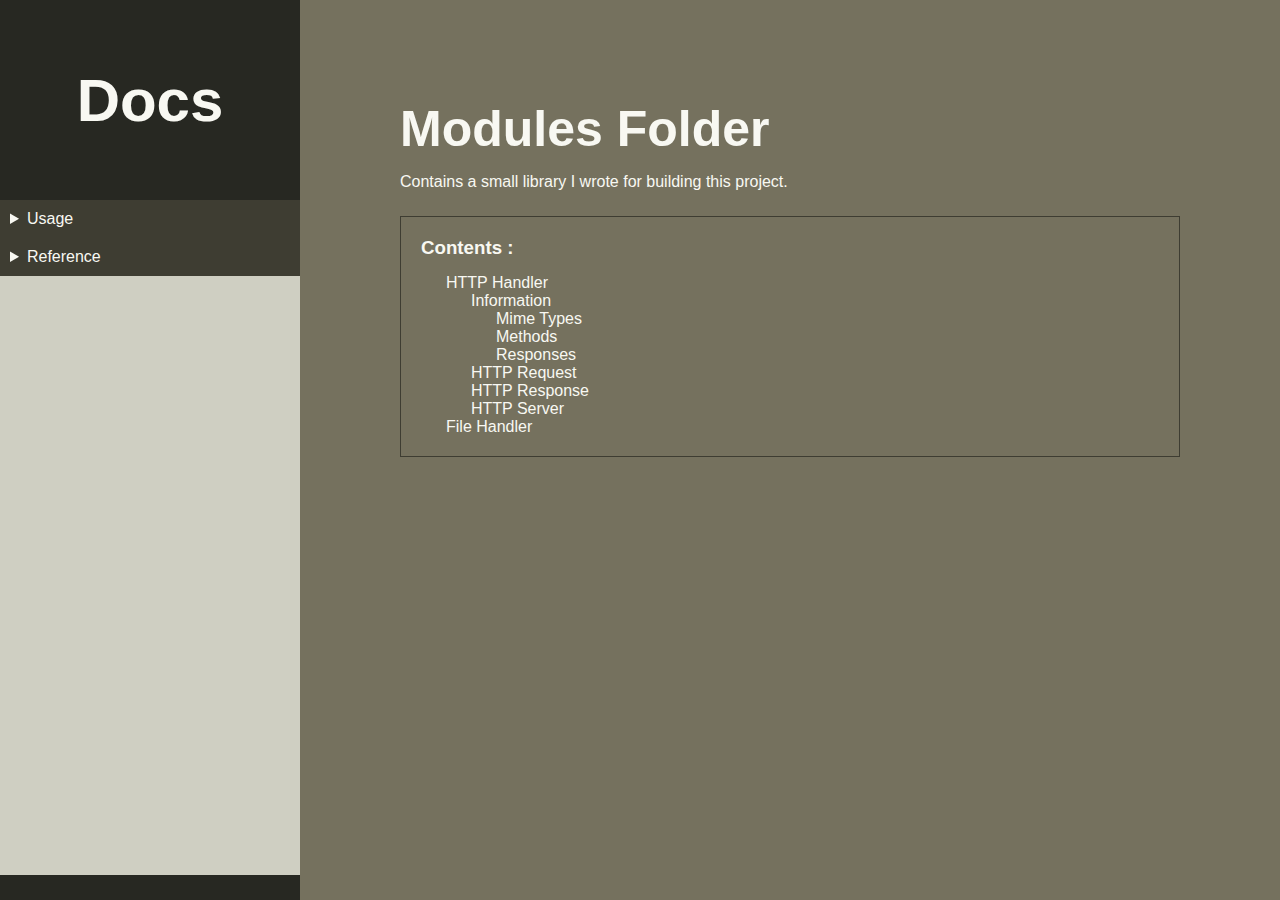
<file: Data/Docs/index.html>
<!DOCTYPE html>
<html>
    <head>
        <meta name="viewport" content="width=device-width, initial-scale=1.0">

        <link rel="stylesheet" type="text/css" href="./Styles/main.css">
    </head>

    <body>
        <aside>
            <header>Docs</header>
            <section>
                <details>
                    <summary>Usage</summary>
                </details>
                <details>
                    <summary>Reference</summary>
                </details>
            </section>
            <footer></footer>
        </aside>
        <section>
            <h1>Modules Folder</h1>
            <p>Contains a small library I wrote for building this project.</p> 
            <nav>
                <h3>Contents :</h3> 
                <ul>
                    <li><a href="#">HTTP Handler</a>
                        <ul>
                            <li><a href="#">Information</a>
                                <ul>
                                    <li><a href="#">Mime Types</a></li>
                                    <li><a href="#">Methods</a></li>
                                    <li><a href="#">Responses</a></li>
                                </ul>
                            </li>
                            <li><a href="#">HTTP Request</a></li>
                            <li><a href="#">HTTP Response</a></li>
                            <li><a href="#">HTTP Server</a></li>
                        </ul>
                    </li>
                    <li><a href="#">File Handler</a></li>
                </ul>
            </nav>
        </section>
    </body>
</html>
</file>
<file: Data/Docs/Styles/main.css>
:root {
    --yellow: #e6db74;
    --orange: #fd971f;
    --red: #f92672;
    --magenta: #fd5ff0;
    --violet: #ae81ff;
    --blue: #66d9ef;
    --cyan: #a1efe4;
    --green: #a6e22e;
    --back0: #272822;
    --back1: #3e3d32;
    --back2: #75715e;
    --fore0: #f8f8f2;
    --fore1: #cfcfc2;
}

* {
    padding: 0px;
    margin: 0px;
    font-family: Arial, Helvetica, sans-serif;
}

body {
    width: 100vw;
    height: 100vh;
    display: flex;
    justify-content: center;
    align-items: center;
    background: var(--back2);
    color: var(--fore0);
}

aside {
    width: 300px;
    height: 100%;
    background: var(--fore1);
    flex-shrink: 0;
    flex-grow: 0;
    display: flex;
    flex-direction: column;
}

aside header {
    width: 100%;
    height: 200px;
    background: var(--back0);
    color: var(--fore0);
    font-weight: bold;
    font-size: 60px;
    flex-grow: 0;
    flex-shrink: 0;
    display: flex;
    justify-content: center;
    align-items: center;
}

aside section {
    width: 100%;
    padding: 0px;
}

aside section details {
    width: 100%;
    background: var(--back0);
    border: none;
    outline: none;
    box-sizing: border-box;
}

aside section details summary {
    padding: 10px;
    background: var(--back1);
    color: var(--fore0);
    border: none;
    outline: none;
    cursor: pointer;
}

aside footer {
    width: 100%;
    height: 25px;
    background: var(--back0);
    flex-grow: 0;
    flex-shrink: 0;
}

section {
    width: 100%;
    height: 100%;
    padding: 100px;
    box-sizing: border-box;
}

section h1 {
    font-size: 50px;
    margin-bottom: 15px;
}

section p {
    margin-bottom: 25px;
}

section nav {
    border: solid var(--back1) 1px;
    padding: 20px;
}

section nav h3 {
    margin-bottom: 15px;
}

section nav ul {
    list-style-type: none;
    margin-left: 25px;
}

section nav ul li a {
    text-decoration: none;
    color: var(--fore0);
}
</file>
